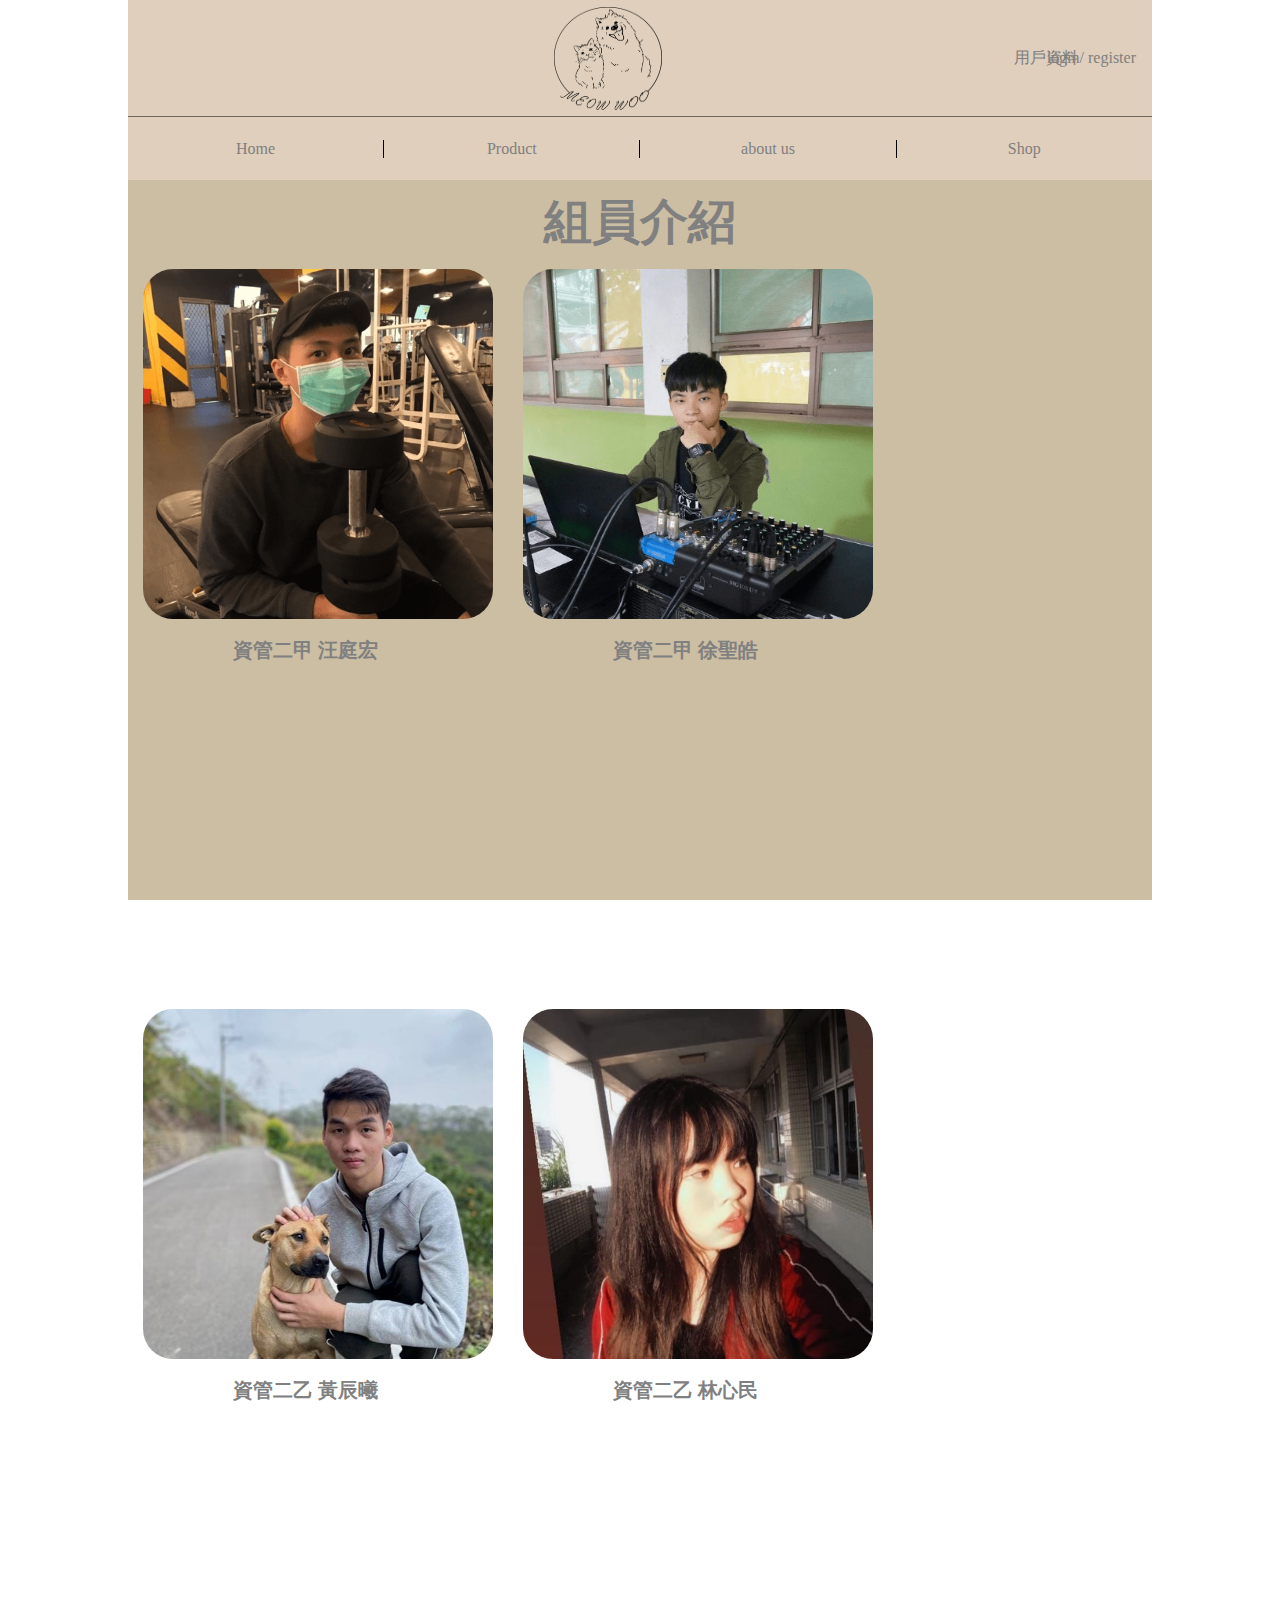
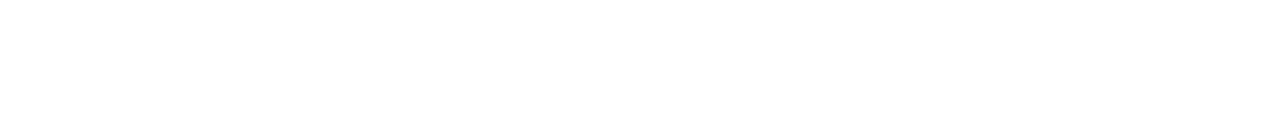
<file: aboutus.html>
<!DOCTYPE html>
<html lang="en">

<head>
    <meta charset="UTF-8">
    <meta http-equiv="X-UA-Compatible" content="IE=edge">
    <meta name="viewport" content="width=device-width, initial-scale=1.0">
    <title>嚼嚼寵食ipet</title>
    <link rel="stylesheet" type="text/css" href="css/us.css">
    <link rel="stylesheet" type="text/css" href="css/main.css">
</head>

<body>
    <header>
        <!--標頭-->
        <div class="logo-btn">
            <a href="index.html"><img src="img/LOGO.png" alt="something went wrong"></a>
        </div>
        <div class="user">
            <span><a href="user.html">用戶資料</a></span>
        </div>
        <div class="menu">
            <span class="login-btn"><a href="../login.html"> login</a></span>/
            <span class="reg-btn"><a href="register.html"> register</a></span>
        </div>
    </header>
    <!--選單-->
    <nav>
        <!--6/13 members->about us 新增 member-->
        <ul class="eins"><a href="index.html"> Home</a></ul>
        <ul class="zwei"><a href="index.html">Product</a></ul>
        <ul class="drei"><a href="aboutus.html">about us</a></ul>
        <ul class="vier"><a href="https://juejuelovepets.1shop.tw/treats">Shop</a></ul>
    </nav>
    <main>
        <div class="member">
            <h2>組員介紹</h2>
            <div class="our">
                <img src="img/1.png">
                <div class="a">
                    <a href="https://www.facebook.com/profile.php?id=100004066575314"><span class="link">點選前往FB</span></a>
                </div>
                <br>
                <h3>資管二甲 汪庭宏</h3>
            </div>
            <div class="our">
                <img src="img/2.png">
                <div class="a">
                    <a href="https://www.instagram.com/xu.huashengde/"><span class="link">點選前往IG</span></a>
                </div>
                <br>
                <h3>資管二甲 徐聖皓</h3>
            </div>
            <div class="our">
                <img src="img/3.jpg">
                <div class="a">
                    <a href="https://www.instagram.com/josh890309/"><span class="link">點選前往IG</span></a>
                </div>
                <br>
                <h3>資管二乙 黃辰曦</h3>
            </div>
            <div class="our">
                <img src="img/4.jpg">
                <div class="a">
                    <a href="https://www.instagram.com/ashelyia_lin/"><span class="link">點選前往IG</span></a>
                </div>
                <br>
                <h3>資管二乙 林心民</h3>
            </div>
        </div>
</main>
    
</html>
</file>
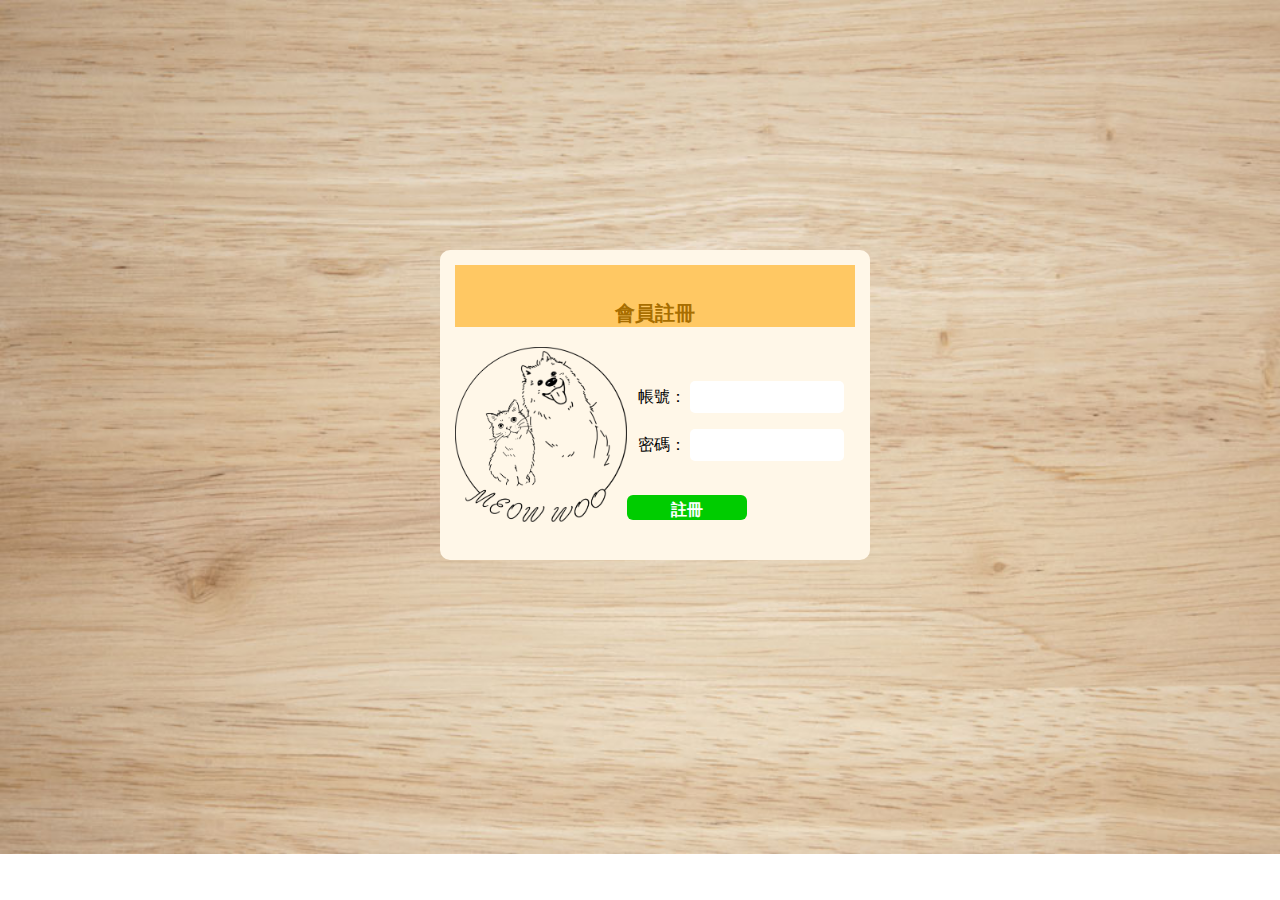
<file: register.html>
<!DOCTYPE html>
<html lang="en">

<head>
    <meta charset="UTF-8">
    <meta http-equiv="X-UA-Compatible" content="IE=edge">
    <meta name="viewport" content="width=device-width, initial-scale=1.0">
    <title>嚼嚼寵食ipet</title>
    <link rel="stylesheet" type="text/css" href="css/register.css">
    <script src="js/login.js"></script>
    
</head>
<body>
 <!-- 登入介面-->
 <div class="loginframe">
<header>
         <h3>會員註冊</h3>
</header>
         <form method="post">
             <img src="img/LOGO.png" class="logo">
             <br>
             <p><label for="username">帳號：</label>
             <input type="text" name="username"class="textfield" id="username"></p>
             <p><label for="key">密碼：</label>
             <input type="password" class="textfield" name="key" id="key"></p>

             <br>
             <div>
             <input type="submit" class="loginbtn" value="註冊"> 
            </div>
         </form>
</div>

</body>

</html>
</file>
<file: css/us.css>
.member
{
padding-top: 10px;
background-color: #ccbea3;
height:80vh;

}

.our{
    opacity: 1;
    margin: 15px;
    position: relative;
    width: 350px;
    height: 100%;
    object-fit: cover;
    border-radius: 30px;
    float: left;
}
.our img{
    display: block;
    width: 100%;
    height: auto;
    border-radius: 30px;

}

.a{
   opacity: 0;
   position: absolute;
   box-sizing: border-box;
   background-color: rgba(0, 0, 0, .3);
   top: 0;
   width: 100%;
   height: 58%;
   text-align: center;
   color: white;
   font-size: 25px;
   border-radius: 30px;
   font-weight: bold;
   padding-top: 50px;
}

.a:hover{
    transition: 500ms;
    opacity: 1;
}

.link{
    color: white;
    font-weight: bold;
    text-align: center;
}
h2{
    color: gray;
    text-align: center;
    font-size: 48px;
    font-family: "微軟正黑體";


}

h3{
    color: gray;
    float: left;
    font-size: 20px;
    padding-left: 10vh;
}
</file>
<file: css/main.css>
* {
    -webkit-box-sizing: border-box;
    box-sizing: border-box;
    margin: 0;
    padding: 0;
}

header {
    display: -webkit-box;
    display: -ms-flexbox;
    display: flex;
    -webkit-box-align: center;
    -ms-flex-align: center;
    align-items: center;
    -webkit-box-pack: center;
    -ms-flex-pack: center;
    justify-content: center;
    position: relative;
    top: 0;
    border-bottom: 0.5px solid rgba(0, 0, 0, 0.5);
    height: 13vh;
    background-color: #dfcfbc;
}

header img {
    padding-top: 0.5vh;
    height: 12vh;
    width: 12vh;
}

header .user {
    position: relative;
    left: 22rem;
    color: gray;
}

header .menu {
    position: absolute;
    right: 1rem;
    color: gray;
}

header a {
    color: gray;
    text-decoration: none;
}

nav {
    display: -webkit-box;
    display: -ms-flexbox;
    display: flex;
    -webkit-box-pack: center;
    -ms-flex-pack: center;
    justify-content: center;
    -webkit-box-align: center;
    -ms-flex-align: center;
    align-items: center;
    position: relative;
    height: 7vh;
    background-color: #dfcfbc;
    color: gray;
}

nav ul {
    width: 100%;
    padding-left: 3rem;
    padding-right: 3rem;
    text-align: center;
}

nav a {
    color: gray;
    text-decoration: none;
}

.eins,
.zwei,
.drei {
    border-right: 1px solid black;
}

.about {
    height: 90vh;
    width: 100%;
    display: -webkit-box;
    display: -ms-flexbox;
    display: flex;
    background-color: #ccbea3;
}

.l {
    display: -webkit-box;
    display: -ms-flexbox;
    display: flex;
    -webkit-box-align: center;
    -ms-flex-align: center;
    align-items: center;
    width: 50%;
    -webkit-box-orient: vertical;
    -webkit-box-direction: normal;
    -ms-flex-direction: column;
    flex-direction: column;
}

.r {
    display: -webkit-box;
    display: -ms-flexbox;
    display: flex;
    -webkit-box-align: center;
    -ms-flex-align: center;
    align-items: center;
    width: 50%;
    -webkit-box-orient: vertical;
    -webkit-box-direction: normal;
    -ms-flex-direction: column;
    flex-direction: column;
}

.shop {
    display: -webkit-box;
    display: -ms-flexbox;
    display: flex;
    -webkit-box-pack: center;
    -ms-flex-pack: center;
    justify-content: center;
    -webkit-box-align: center;
    -ms-flex-align: center;
    align-items: center;
    height: 150vh;
    background-color: #ccbea3;
}

footer {
    padding-top: 50px;
    display: -webkit-box;
    display: -ms-flexbox;
    display: flex;
    position: relative;
    bottom: 0px;
    background-color: #dfcfbc;
    margin: 0;
    padding: 0;
    color: gray;
    height: 30vh;
    width: 80vw;
}

footer .left {
    -webkit-box-flex: 1;
    -ms-flex: 1;
    flex: 1;
}

footer .mid {
    -webkit-box-flex: 4;
    -ms-flex: 4;
    flex: 4;
    display: -webkit-box;
    display: -ms-flexbox;
    display: flex;
    -ms-flex-wrap: nowrap;
    flex-wrap: nowrap;
    -webkit-box-pack: start;
    -ms-flex-pack: start;
    justify-content: flex-start;
    padding-top: 3vh;
}

footer .mid .div {
    width: 10vw;
    padding-top: 10px;
}

footer .mid .div h3 {
    padding: 5px;
}

footer .mid .div h3 a {
    color: gray;
}

footer .right {
    -webkit-box-flex: 2;
    -ms-flex: 2;
    flex: 2;
}

footer .right img {
    height: 25vh;
    width: 25vh;
    padding-top: 5vh;
}

body {
    width: 80vw;
    margin: auto;
}

main #pic {
    height: 80vh;
    background-color: #ccbea3;
}

main #pic .container {
    height: 60vh;
    margin-top: 1rem;
    margin-right: 4rem;
}

main #sec {
    display: -webkit-box;
    display: -ms-flexbox;
    height: 170vh;
    width: 40vw;
    flex: 7;
    /*調整了從80改為175*/
}

main #sec .intro {
    -webkit-box-flex: 1;
    -ms-flex: 1;
    flex: 1;
    background-color: #ccbea3;
}

main #sec .buy {
    -webkit-box-flex: 1;
    -ms-flex: 1;
    flex: 1;
    background-color: #ccbea3;
}

a {
    color: gray;
    text-decoration: none;
}

.cart {
    position: fixed;
    z-index: 9999;
    right: calc(20vh);
    bottom: 2vh;
    border-radius: 50%;
    background-color: red;
    border: 0px;
    font-size: 24px;
    text-align: center;
    color: white;
    height: 4rem;
    width: 4rem;
}

.cart a {
    color: white;
}

#shop {
    height: 170vh;
    width: 40vw;
    display: -webkit-box;
    display: -ms-flexbox;
    display: flex;
    flex-direction: column;
    -webkit-box-pack: center;
    -ms-flex-pack: center;
    justify-content: center;
    -webkit-box-align: center;
    -ms-flex-align: center;
    align-items: center;
    background-color: #ccbea3;
    flex: 3;
}

#shop .shop {
    -webkit-box-flex: 1;
    -ms-flex: 1;
    flex: 1;
    height: 60vh;
    width: 100%;
}

#shop .shop form {
    height: 50vh;
    width: 90%;
    border-radius: 3%;
    margin: 10%;
    border: 0.5px solid rgba(0, 0, 0, 0.5);
}

#shop .feed {
    -webkit-box-flex: 1;
    -ms-flex: 1;
    flex: 1;
    width: 100%;
}

#shop .feed form {
    height: 50vh;
    width: 80%;
    border-radius: 3%;
    margin: 10%;
    border: 0.5px solid rgba(0, 0, 0, 0.5);
}

#shop .feed form textarea {
    margin-top: 5%;
    max-width: 100%;
    min-width: 100%;
    max-height: 80%;
    min-height: 80%;
}


/*# sourceMappingURL=main.css.map */


/*
這段是心民寫的 以下是商品介紹CSS 6/13
*/

.intro {
    display: flex;
    flex-direction: column;
    align-items: center;
    font-size: 24px;
    font-family: "微軟正黑體";
    font-weight: bold;
}

.card {
    height: 200px;
    width: 80%;
    border-radius: 6px;
    margin-top: 3vh;
    margin-bottom: 3vh;
    padding-left: 30px;
    padding-right: 45px;
    background-color: rgb(252, 233, 209);
}

#buy_btn {
    font-size: 16px;
    font-family: "微軟正黑體";
    font-weight: bold;
    width: 100px;
    height: 30px;
    line-height: 28px;
    text-align: center;
    color: white;
    background-color: green;
    border: 0;
    float: left;
    border-radius: 6px;
}

.img {
    height: 150px;
    float: right;
    border-radius: 5px;
    padding-bottom: 20px;
}


/* 購買鍵 */

#buying_btn {
    font-size: 16px;
    font-family: "微軟正黑體";
    font-weight: bold;
    width: 80px;
    height: 30px;
    line-height: 28px;
    text-align: center;
    color: white;
    background-color: green;
    border: 0;
    float: left;
    border-radius: 6px;
    margin-left: 10px;
}


/* 價格文字*/

.price {
    font-size: 30px;
    font-family: "微軟正黑體";
    font-weight: bold;
    color: orangered;
}

.fix {
    display: flex;
}


/*熱門商品排行*/

#hot {
    height: 50vh;
    display: flex;
    flex-direction: column;
    justify-items: center;
    align-items: center;
    background-color: #ccbea3;
}

.hotitem {
    height: 200px;
    padding-left: 4rem;
    padding-right: 4rem;
    margin-bottom: 3rem;
    font-size: 20px;
    margin: auto;
    font-family: "微軟正黑體";
    font-weight: bold;
    text-align: center;
}

.hotitem img {
    height: 200px;
    width: 200px;
    border-radius: 30px;
}



hr {
    color: rgba(0, 0, 0, 0.7);
}

.hoth2 {
    flex: 2;
    margin-top: 2rem;
}

.hoth2 h1 {
    font-size: 30px;
}

.hotcon {
    flex: 7;
    display: flex;
    flex-direction: row;
    justify-content: space-between;
}
</file>
<file: css/register.css>
body{
    background-size: 100%;
    background-image: url("../img/wood.jpg");
    background-repeat: no-repeat;
}
header{
    background-color:#FFC863 ;
    padding-top: 15px;
    
}
header h3{
    text-align: center;
    font-size: 20px;
    font-family: "微軟正黑體";
    font-weight: bold;
    color: #A86E00 ;
}
.logo{
    height: 175px;
    float: left;
}
.loginframe{
    width: 400px;
    height: 280px;
    padding: 15px;
    position: absolute;
    left: 50%;
    top: 50%;
    

    margin-left: -200px;
    margin-top: -200px;
    background-color: white;
    border-radius: 10px;
    text-align: center;
    font-family: "微軟正黑體";
    background-color: #FFF7E8 ;

}

.loginbtn {
    font-size: 16px;
    font-family: "微軟正黑體";
    font-weight: bold;
    width: 120px;
    height: 25px;
    line-height: 28px;
    text-align: center;
    color: white;
    background-color:#00CC00;
    border-radius: 6px;
    border: 0;
    float: left;
    }

.textfield {
    width: 150px;
    height: 30px;
    border-radius: 5px;
    border: 1px;
    }
</file>
